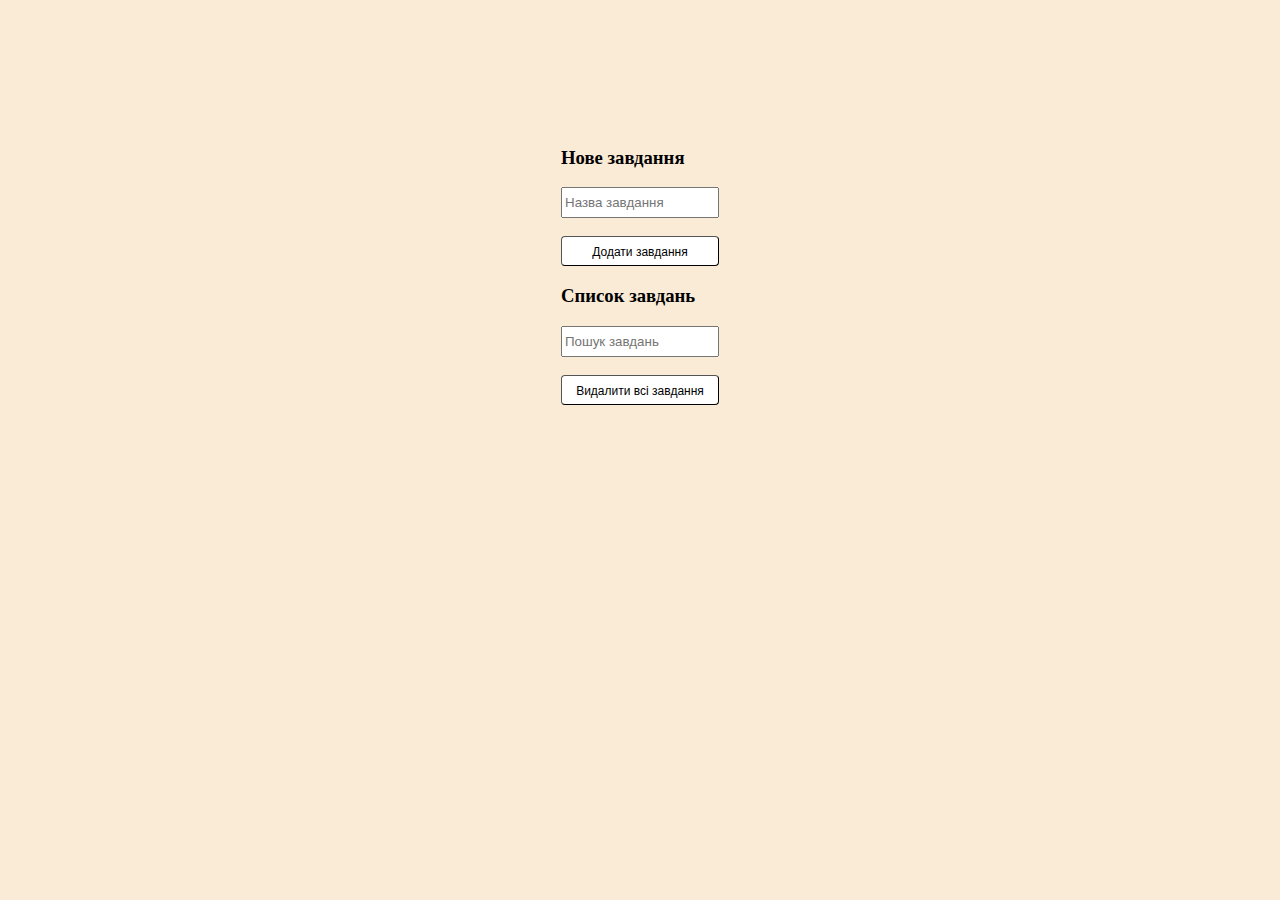
<file: index.html>
<!DOCTYPE html>
<html lang="en">
<head>
    <meta charset="UTF-8">
    <meta name="viewport" content="width=device-width, initial-scale=1.0">
    <meta http-equiv="X-UA-Compatible" content="ie=edge">
    <link rel="stylesheet" href="index.css">
    <link href="https://maxcdn.bootstrapcdn.com/font-awesome/4.7.0/css/font-awesome.min.css" rel="stylesheet"
          integrity="sha384-wvfXpqpZZVQGK6TAh5PVlGOfQNHSoD2xbE+QkPxCAFlNEevoEH3Sl0sibVcOQVnN" crossorigin="anonymous">
    <title>Список завдань</title>
</head>
<body class="centered-content">
<div class="container">

    <div class="create-task-block">
        <form class="create-task-form">
            <h3 class="task-title">Нове завдання</h3>
            <div class="input-field">
                <label>
                    <input type="text" name="task" class="task-input" placeholder="Назва завдання">
                </label>
            </div>
            <button type="submit" class="btn">Додати завдання</button>
        </form>
    </div>


    <div class="filter-task-block">
        <h3 class="task-title">Список завдань</h3>
        <div class="input-field">
            <label>
                <input type="text" name="filter" class="filter-input" placeholder="Пошук завдань">
            </label>
        </div>
        <ul class="collection"></ul>
        <button class="clear-tasks">Видалити всі завдання</button>
    </div>

</div>
<script src='index.js'></script>
</body>
</html>
</file>
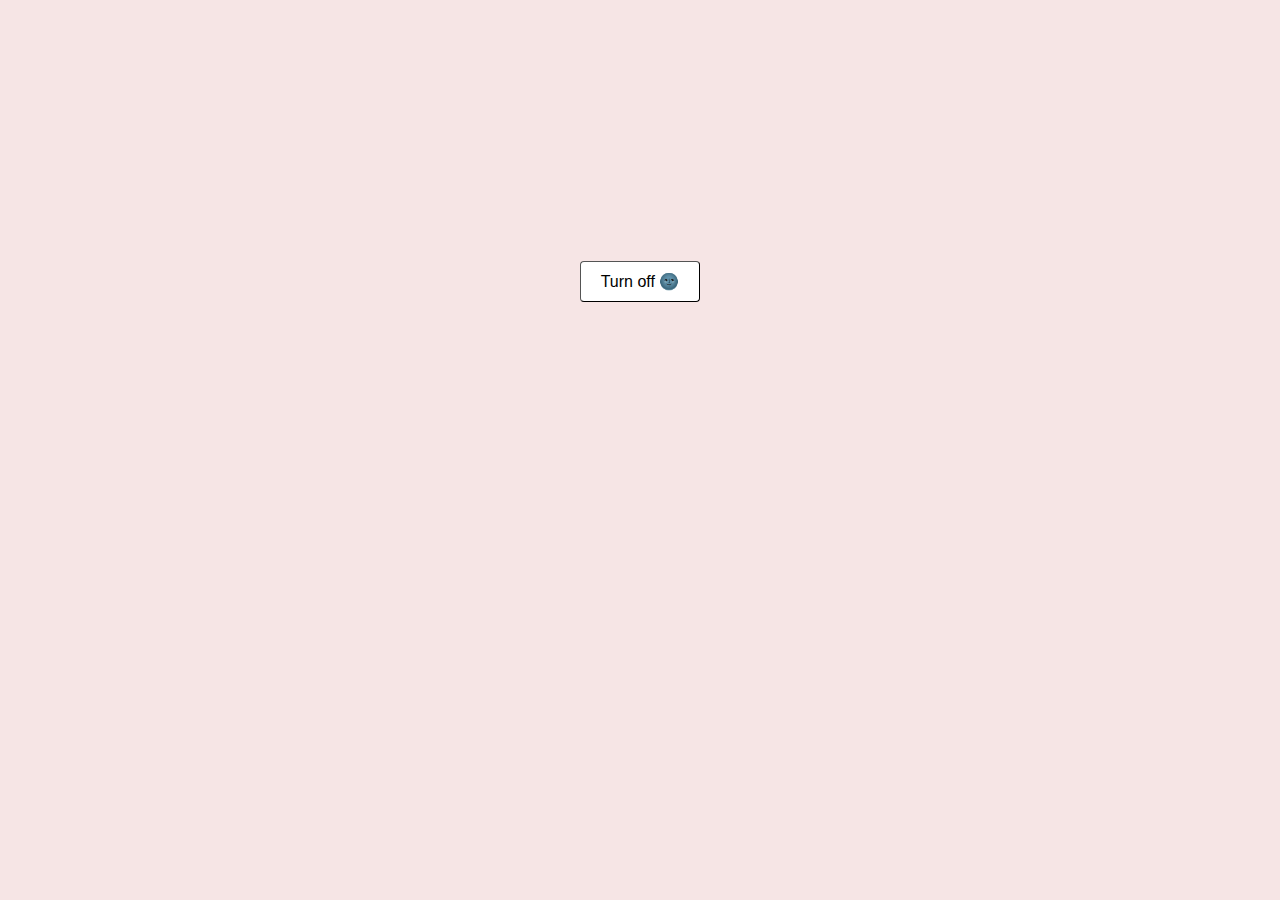
<file: homeworks/hw10.html>
<!DOCTYPE html>
<html lang="en">
<head>
    <meta charset="UTF-8">
    <link rel="stylesheet" href="hw10.css">
    <title>Title</title>
</head>
<body class="main-body">
<div class="wrapper">
    <div class="centered-content">
        <button class="centred-button">
        </button>
        <label class="info-label"></label>
    </div>
</div>
<script type="text/javascript" src="hw10.js"></script>
</body>
</html>
</file>
<file: index.css>
ul {
    list-style-type: none;
}

li {
    margin-top: 2px;
}

body {
    background-color: antiquewhite;
}

.centered-content {
    display: flex;
    flex-direction: column;
    align-items: center;
    margin: 10%;
}

.btn, .clear-tasks {
    padding: 8px 8px;
    font-size: 12px;
    cursor: pointer;
    margin-top: 2px;
    background-color: white;
    border-width: 1px;
    border-radius: 4px;
    width: 158px;
    height: 30px;
}

.btn {
    margin-top: 18px;
}

.task-input, .filter-input {
    width: 150px;
    height: 25px;
}
</file>
<file: homeworks/hw10.css>
body {
    display: flex;
    justify-content: center;
    align-items: center;
}

.body-dark {
    background-color: #2F2222;
}

.info-label-dark {
    color: black;
}

.body-light {
    background-color: #F6E5E5;
}

.info-label-light {
    color: white;
}

.info-label-hidden {
    visibility: hidden;
}

.wrapper {
    display: flex;
    justify-content: center;
    align-items: center;
    height: 100%;
    width: 100%;
}

.centered-content {
    display: flex;
    flex-direction: column;
    align-items: center;
    margin: 20%;
}

.centred-button {
    padding: 10px 20px;
    font-size: 16px;
    cursor: pointer;
    margin-bottom: 10px;
    background-color: white;
    border-width: 1px;
    border-radius: 4px;
}
</file>
